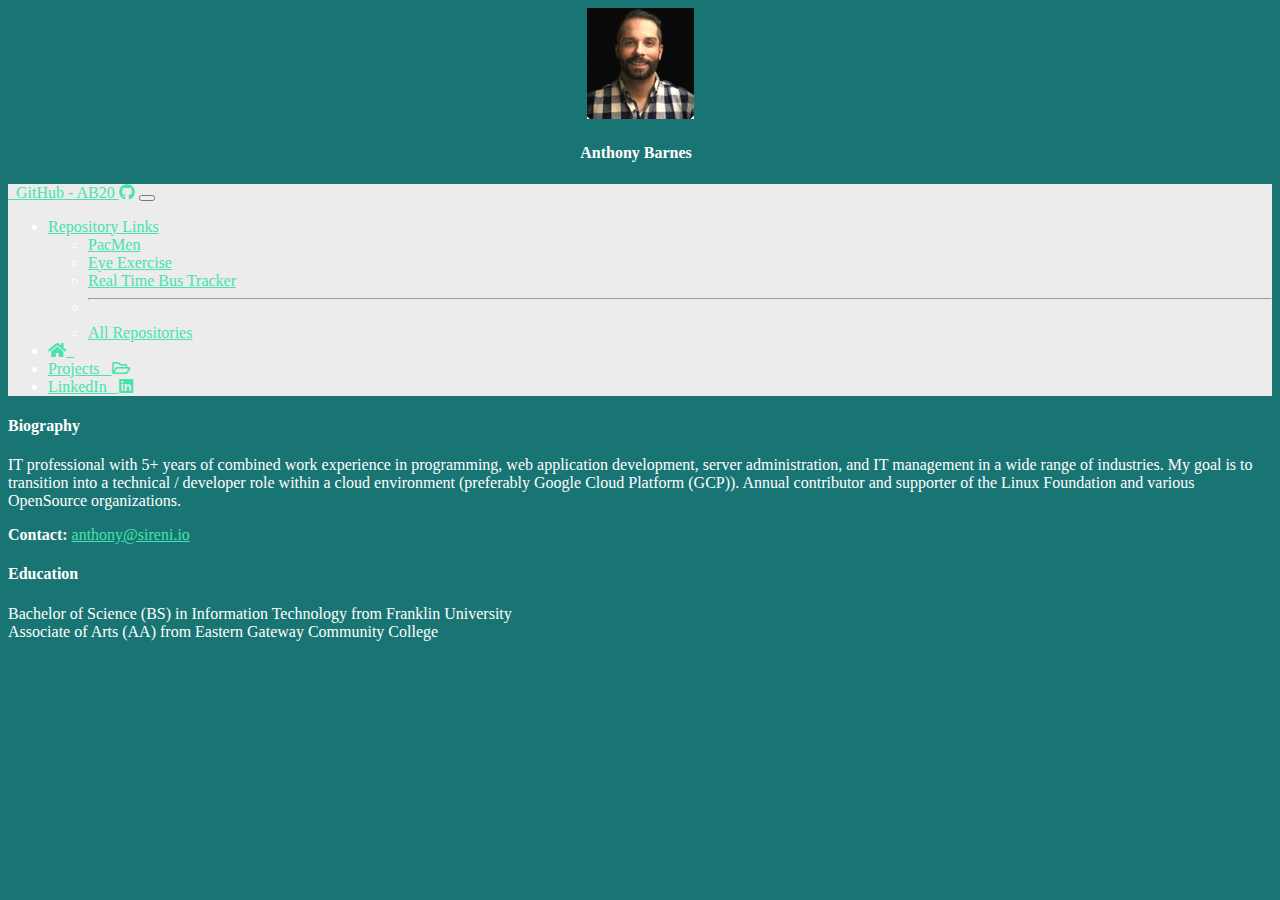
<file: index.html>
<!DOCTYPE html>
<html lang="en-US">
<head>
    <meta charset="utf-8" />
    <meta name="viewport" content="width=device-width, initial-scale=1, shrink-to-fit=no" />
    <meta http-equiv="X-UA-Compatible" content="ie=edge" />

    <!--BEGIN Import CDNs-->
    <link rel="stylesheet" href="https://pro.fontawesome.com/releases/v5.10.0/css/all.css" integrity="sha384-AYmEC3Yw5cVb3ZcuHtOA93w35dYTsvhLPVnYs9eStHfGJvOvKxVfELGroGkvsg+p" crossorigin="anonymous" />
    <!-- <link rel="stylesheet" href="https://stackpath.bootstrapcdn.com/bootstrap/4.4.1/css/bootstrap.min.css" integrity="sha384-Vkoo8x4CGsO3+Hhxv8T/Q5PaXtkKtu6ug5TOeNV6gBiFeWPGFN9MuhOf23Q9Ifjh" crossorigin="anonymous">-->
    <!-- Font Awesome -->
    <link rel="stylesheet" href="https://use.fontawesome.com/releases/v5.8.2/css/all.css">
    <!-- Google Fonts -->
    <link rel="stylesheet" href="https://fonts.googleapis.com/css?family=Roboto:300,400,500,700&display=swap">
    <!--Bootstrap 5 CDN-->
    <link href="https://cdn.jsdelivr.net/npm/bootstrap@5.0.2/dist/css/bootstrap.min.css" rel="stylesheet" integrity="sha384-EVSTQN3/azprG1Anm3QDgpJLIm9Nao0Yz1ztcQTwFspd3yD65VohhpuuCOmLASjC" crossorigin="anonymous">
    <link rel="stylesheet" href="./styles.css">
</head>
<body>
    <div class="jumbotron">
        <div class="container d-flex justify-content-center mt-3">
            <img src="images/linkedIn2.PNG">
        </div>
        <div class="container d-flex justify-content-center">
            <h4 class="display-5 d-flex justify-content-center">
                Anthony Barnes &nbsp;
            </h4>
        </div>
    </div>
    <nav class="navbar navbar-expand-lg navbar-light bg-light">
      <div class="container-fluid">
        <a class="navbar-brand" href="https://github.com/AB20" target="_blank">&nbsp; GitHub - AB20 <i class="fab fa-github fa-1x"></i></a>
        <button class="navbar-toggler" type="button" data-bs-toggle="collapse" data-bs-target="#navbarSupportedContent" aria-controls="navbarSupportedContent" aria-expanded="false" aria-label="Toggle navigation">
          <span class="navbar-toggler-icon"></span>
        </button>
        <div class="collapse navbar-collapse" id="navbarSupportedContent">
          <ul class="navbar-nav me-auto mb-2 mb-lg-0">
            <li class="nav-item dropdown">
              <a class="nav-link dropdown-toggle" href="#" id="navbarDropdown" role="button" data-bs-toggle="dropdown" aria-expanded="false">
                Repository Links
              </a>
              <ul class="dropdown-menu" aria-labelledby="navbarDropdown">
                <li><a class="dropdown-item" href="https://github.com/AB20/PacMen" target="_blank">PacMen</a></li>
                <li><a class="dropdown-item" href="https://github.com/AB20/Eye-Exercise" target="_blank">Eye Exercise</a></li>
                <li><a class="dropdown-item" href="https://github.com/AB20/Real-Time-Bus-Tracker" target="_blank">Real Time Bus Tracker</a></li>
                <li><hr class="dropdown-divider"></li>
                <li><a class="dropdown-item" href="https://github.com/AB20?tab=repositories" target="_blank">All Repositories</a></li>
              </ul>
            </li>
            <li class="nav-item">
              <a class="nav-link" href="./index.html"><i class="fas fa-home"></i> &nbsp;</a>
            </li>
            <li class="nav-item">
              <a class="nav-link" href="./projects.html">Projects &nbsp; <i class="far fa-folder-open"></i></a>
            </li>
            <li class="nav-item">
              <a class="nav-link" href="https://www.linkedin.com/in/anthonysbarnes/" target="_blank">LinkedIn &nbsp; <i class="fab fa-linkedin"></i></a>
            </li>
          </ul>
        </div>
      </div>
    </nav>
    <div class="container-md m-5">
        <h4>Biography</h4>
        <p> IT professional with 5+ years of combined work experience in programming, web application development, 
          server administration, and IT management in a wide range of industries. 
          My goal is to transition into a technical / developer role within a cloud environment (preferably Google Cloud Platform (GCP)). 
          Annual contributor and supporter of the Linux Foundation and various OpenSource organizations.</p>
        <p><b>Contact: </b><a href="mailto:anthony@sireni.io">anthony@sireni.io</a></p>
    </div>
    <div class="container-md m-5">
        <h4>Education</h4>
       Bachelor of Science (BS) in Information Technology from Franklin University
       <br>Associate of Arts (AA) from Eastern Gateway Community College
    </div>
   

<!--Bootstrap 5 js imports-->
<script src="https://cdn.jsdelivr.net/npm/bootstrap@5.0.2/dist/js/bootstrap.bundle.min.js" integrity="sha384-MrcW6ZMFYlzcLA8Nl+NtUVF0sA7MsXsP1UyJoMp4YLEuNSfAP+JcXn/tWtIaxVXM" crossorigin="anonymous"></script>
</body>
</html>
<footer>
</footer>
</file>
<file: styles.css>
/* Sass variable declarations */
/*CSS */
body {
    font-family: "Calibri";
    color: white;
    background: #197474; }
  
  .container {
    margin: 5px !important;
    text-align: center; }
  
  .bg-white{
      background: white !important;}
  
  .jumbotron {
    color: white !important;
    background-size: cover;
    background-repeat: no-repeat; }
  
  .navbar {
    background: #ececec !important;
    color: white !important; }
    
    a{
        color: #46e3aa;
    }
</file>
